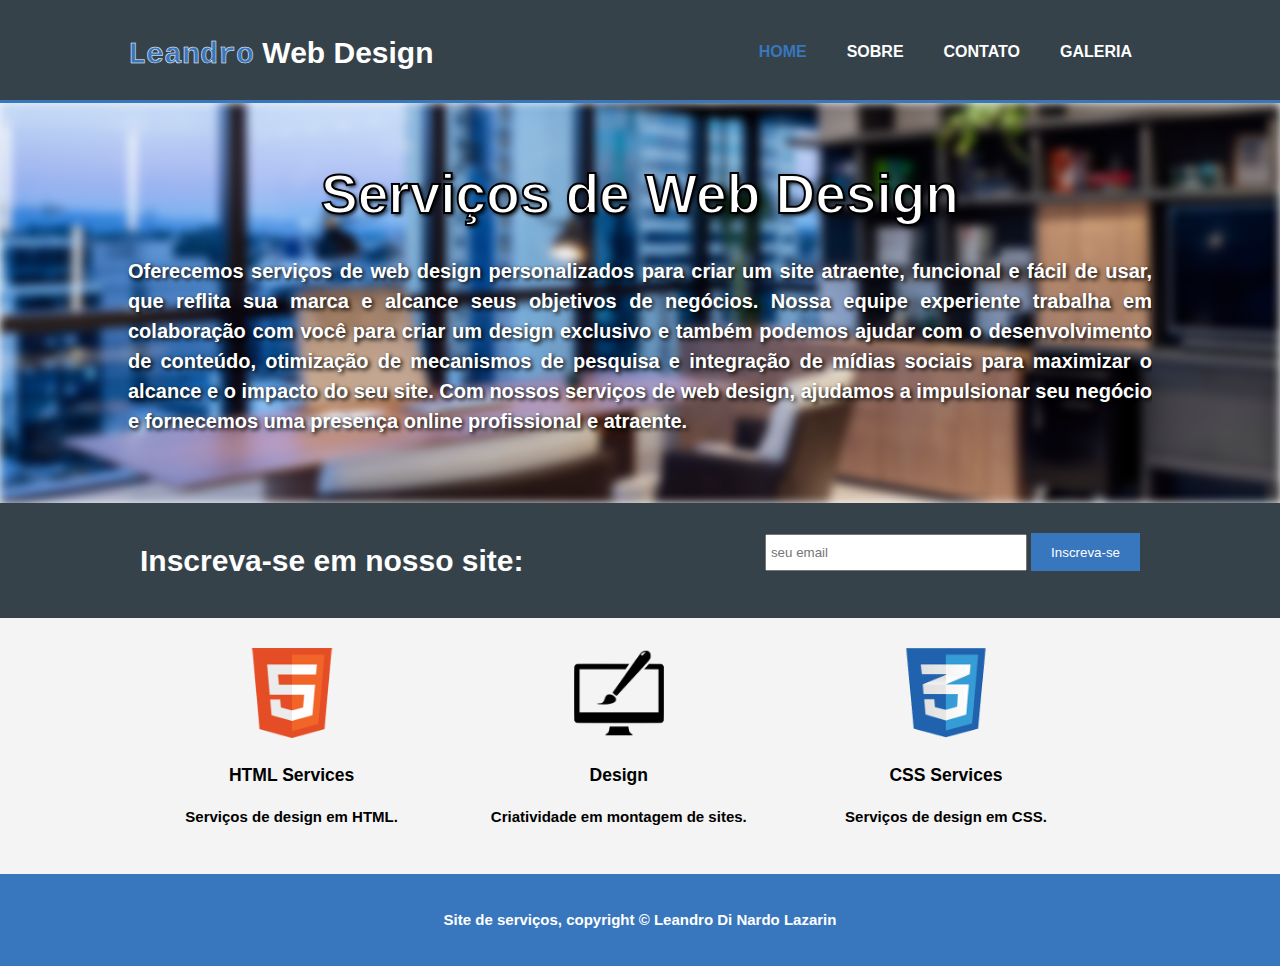
<file: index.html>
<!DOCTYPE html>
<html>
<head>
  <meta charset='utf-8'>
  <meta name="viewport" content="width-device-width">
  <meta name="description" content="Site de web design">
  <meta name="keywords" content="web design, professional">
  <meta name="author" content="Leandro Di Nardo Lazarin">
  <title>Leandro Web design || Welcome</title>
  <link rel="stylesheet" href="estilos.css">
</head>
<body>
  <header>
      <div class="container">
       <div id='branding'>
         <h1> <span class="highlight">Leandro</span> Web Design</h1>
      </div>
       <nav>
         <ul>
           <li class="current"><a href="index.html">HOME</a></li>
           <li><a href="sobre.html">SOBRE</a></li>
           <li><a href="contato.html">CONTATO</a></li>
           <li><a href="galeria.html">GALERIA</a></li>
         </ul>
       </nav> 
      </div>
  </header>

  <section id="showcase">
    <div class="container">
      <h1>Serviços de Web Design</h1>
      <p>Oferecemos serviços de web design personalizados para criar um site atraente, funcional e fácil de usar, que reflita sua marca e alcance seus objetivos de negócios. Nossa equipe experiente trabalha em colaboração com você para criar um design exclusivo e também podemos ajudar com o desenvolvimento de conteúdo, otimização de mecanismos de pesquisa e integração de mídias sociais para maximizar o alcance e o impacto do seu site. Com nossos serviços de web design, ajudamos a impulsionar seu negócio e fornecemos uma presença online profissional e atraente.</p>
    </div>
  </section>

  <section id="newsletter">
    <div class="container">
      <h1>Inscreva-se em nosso site: </h1>
      <form class="quote" action="enviado.html">
        <input type="email" placeholder="seu email" required id="emailInput">
        <a href="enviado.html"><button type="submit" class="button_1">Inscreva-se</button><a>
      </form>
    </div>
  </section>
  
  <section id="boxes">
    <div class="container">
      <div class="box">
        <img src=".\images\logo_html.png">
        <h3>HTML Services</h3>
        <p>Serviços de design em HTML.</p>
      </div>

      <div class="box">
        <img src=".\images\logo_brush.png">
        <h3>Design</h3>
        <p>Criatividade em montagem de sites.</p>
      </div>

      <div class="box">
        <img src=".\images\logo_css.png">
        <h3>CSS Services</h3>
        <p>Serviços de design em CSS.</p>
      </div>      
    </div>
  </section>

  <footer>
    <p>Site de serviços, copyright &copy; Leandro Di Nardo Lazarin</p>
  </footer>

</body>
</html>
</file>
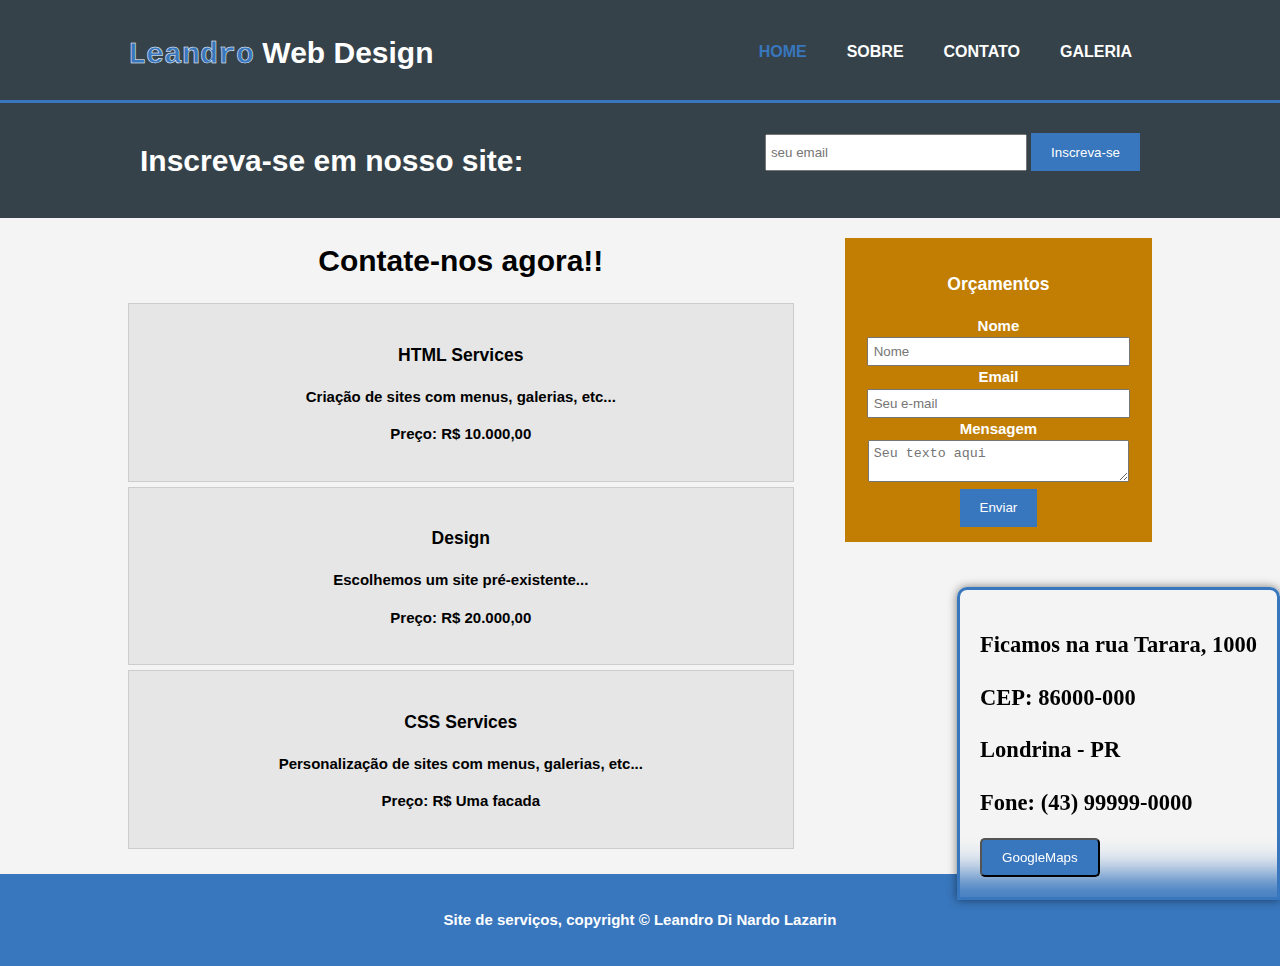
<file: contato.html>
<!DOCTYPE html>
<html>
    <head>
        <meta charset='utf-8'>
        <meta name="viewport" content="width-device-width">
        <meta name="description" content="Site de web design">
        <meta name="keywords" content="web design, professional">
        <meta name="author" content="Leandro Di Nardo Lazarin">
        <title>Leandro Web design || Contato</title>
        <link rel="stylesheet" href="estilos.css">
      </head>
<body>
  <header>
     <div class="container">
       <div id='branding'>
         <h1> <span class="highlight">Leandro</span> Web Design</h1>
       </div>
       <nav>
         <ul>
            <li class="current"><a href="index.html">HOME</a></li>
            <li><a href="sobre.html">SOBRE</a></li>
            <li><a href="contato.html">CONTATO</a></li>
            <li><a href="galeria.html">GALERIA</a></li>
         </ul>
       </nav> 
      </div>
  </header>

  <section id="newsletter">
    <div class="container">
      <h1>Inscreva-se em nosso site: </h1>
      <form class="quote" action="enviado.html">
        <input type="email" placeholder="seu email" required id="emailInput">
        <button type="submit" class="button_1">Inscreva-se</button>
      </form>
    </div>
  </section>

  <section id="main">
    <div class="container">
      <article id="main-col">
        <h1 class="page-title">Contate-nos agora!!</h1>
        <ul id="services">
          <li>
            <h3>HTML Services</h3>
            <p>Criação de sites com menus, galerias, etc...</p>
            <p>Preço: R$ 10.000,00</p>
          </li>
          <li>
            <h3>Design</h3>
            <p>Escolhemos um site pré-existente...</p>
            <p>Preço: R$ 20.000,00</p>
          </li>
          <li>
            <h3>CSS Services</h3>
            <p>Personalização de sites com menus, galerias, etc...</p>
            <p>Preço: R$ Uma facada</p>
          </li>
        </ul>
      </article>

      <aside id="sidebar">
        <div class="dark">
          <h3>Orçamentos</h3>
          <form class="quote" action="enviado.html">
            <div>
              <label>Nome</label><br>
              <input type="text" placeholder="Nome" required>
            </div>
            <div>
              <label>Email</label><br>
              <input type="email" placeholder="Seu e-mail" required>
            </div>
            <div>
              <label>Mensagem</label><br>
              <textarea placeholder="Seu texto aqui" required></textarea>
            </div>
            <button class="button_1" type="submit">Enviar</button>
          </form>
        </div>
      </aside>
    </div>
 
  <aside id="info-home">
  <div class="info">
    <h2>Ficamos na rua Tarara, 1000</h2>
    <h2>CEP: 86000-000</h2>
    <h2>Londrina - PR</h2>
    <h2>Fone: (43) 99999-0000</h2>
    <div>
      <a href="http://www.google.com.br/maps" target="_blank"><button>GoogleMaps</button></a> <!--Pondendo colocar a localização-->
    </div>    
  </div>
  </aside>

  <footer>
    <p>Site de serviços, copyright &copy; Leandro Di Nardo Lazarin</p>
  </footer>

</body>
</html>
</file>
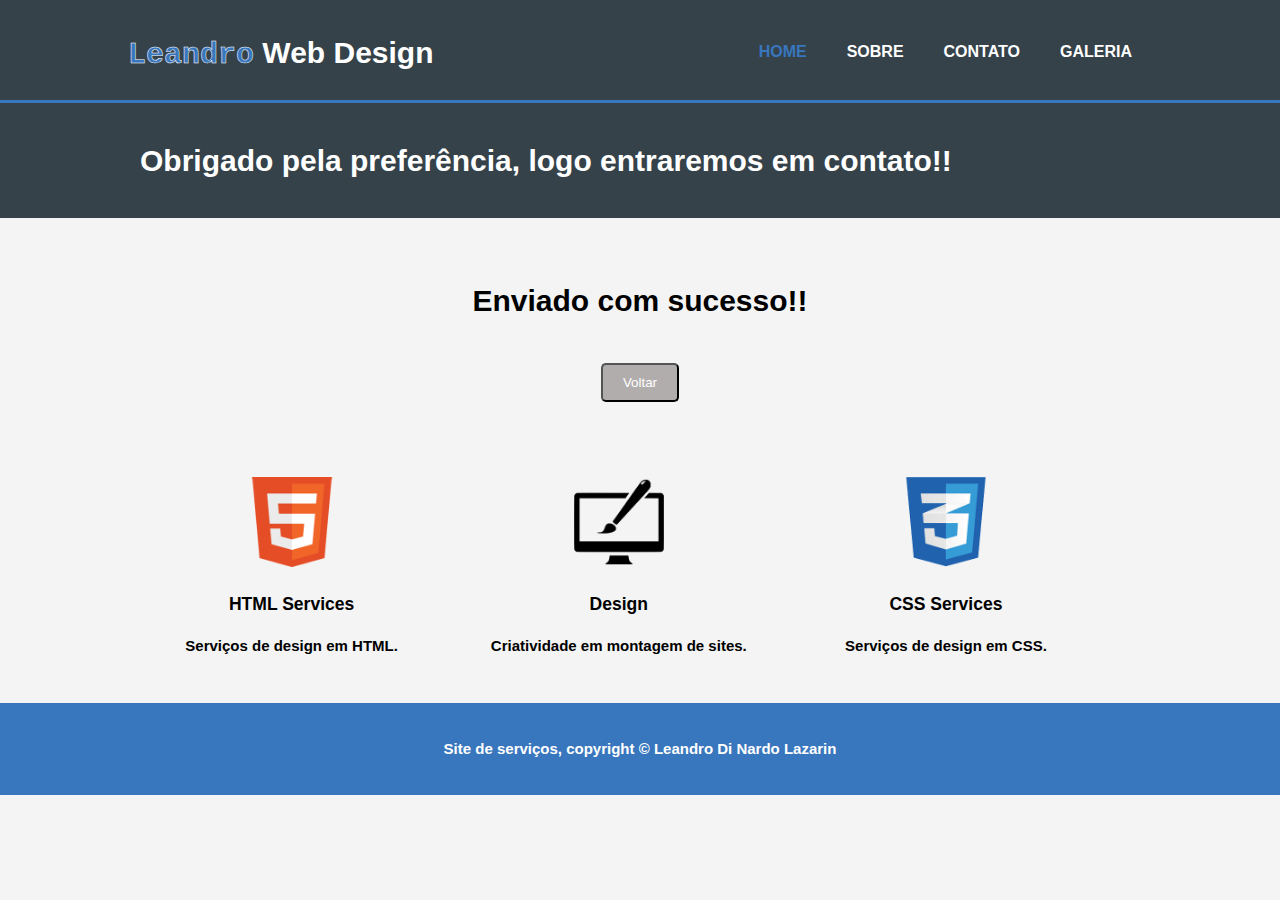
<file: enviado.html>
<!DOCTYPE html>
<html>
    <head>
        <meta charset='utf-8'>
        <meta name="viewport" content="width-device-width">
        <meta name="description" content="Site de web design">
        <meta name="keywords" content="web design, professional">
        <meta name="author" content="Leandro Di Nardo Lazarin">
        <title>Leandro Web design || enviado</title>
        <link rel="stylesheet" href="estilos.css">
      </head>
<body>
  <header>
     <div class="container">
       <div id='branding'>
         <h1> <span class="highlight">Leandro</span> Web Design</h1>
       </div>

       <nav>
         <ul>
            <li class="current"><a href="index.html">HOME</a></li>
            <li><a href="sobre.html">SOBRE</a></li>
            <li><a href="contato.html">CONTATO</a></li>
            <li><a href="galeria.html">GALERIA</a></li>
         </ul>
       </nav> 
      </div>
  </header>

  <section id="newsletter">
    <div class="container">
      <h1>Obrigado pela preferência, logo entraremos em contato!!</h1>
    </div>
  </section>

  <section id="enviado">
    <div class="enviado">
      <p>
        <h1>Enviado com sucesso!!</h1>
      <p>
    </div>
    <div class="voltar" id="voltar">
        <a href="index.html"><button>Voltar</button><a>
    </div>
  </section> <br><br>

  <section id="boxes">
    <div class="container">
      <div class="box">
        <img src=".\images\logo_html.png">
        <h3>HTML Services</h3>
        <p>Serviços de design em HTML.</p>
      </div>

      <div class="box">
        <img src=".\images\logo_brush.png">
        <h3>Design</h3>
        <p>Criatividade em montagem de sites.</p>
      </div>

      <div class="box">
        <img src=".\images\logo_css.png">
        <h3>CSS Services</h3>
        <p>Serviços de design em CSS.</p>
      </div>      
    </div>
  </section>

  <footer>
    <p>Site de serviços, copyright &copy; Leandro Di Nardo Lazarin</p>
  </footer>

</body>
</html>
</file>
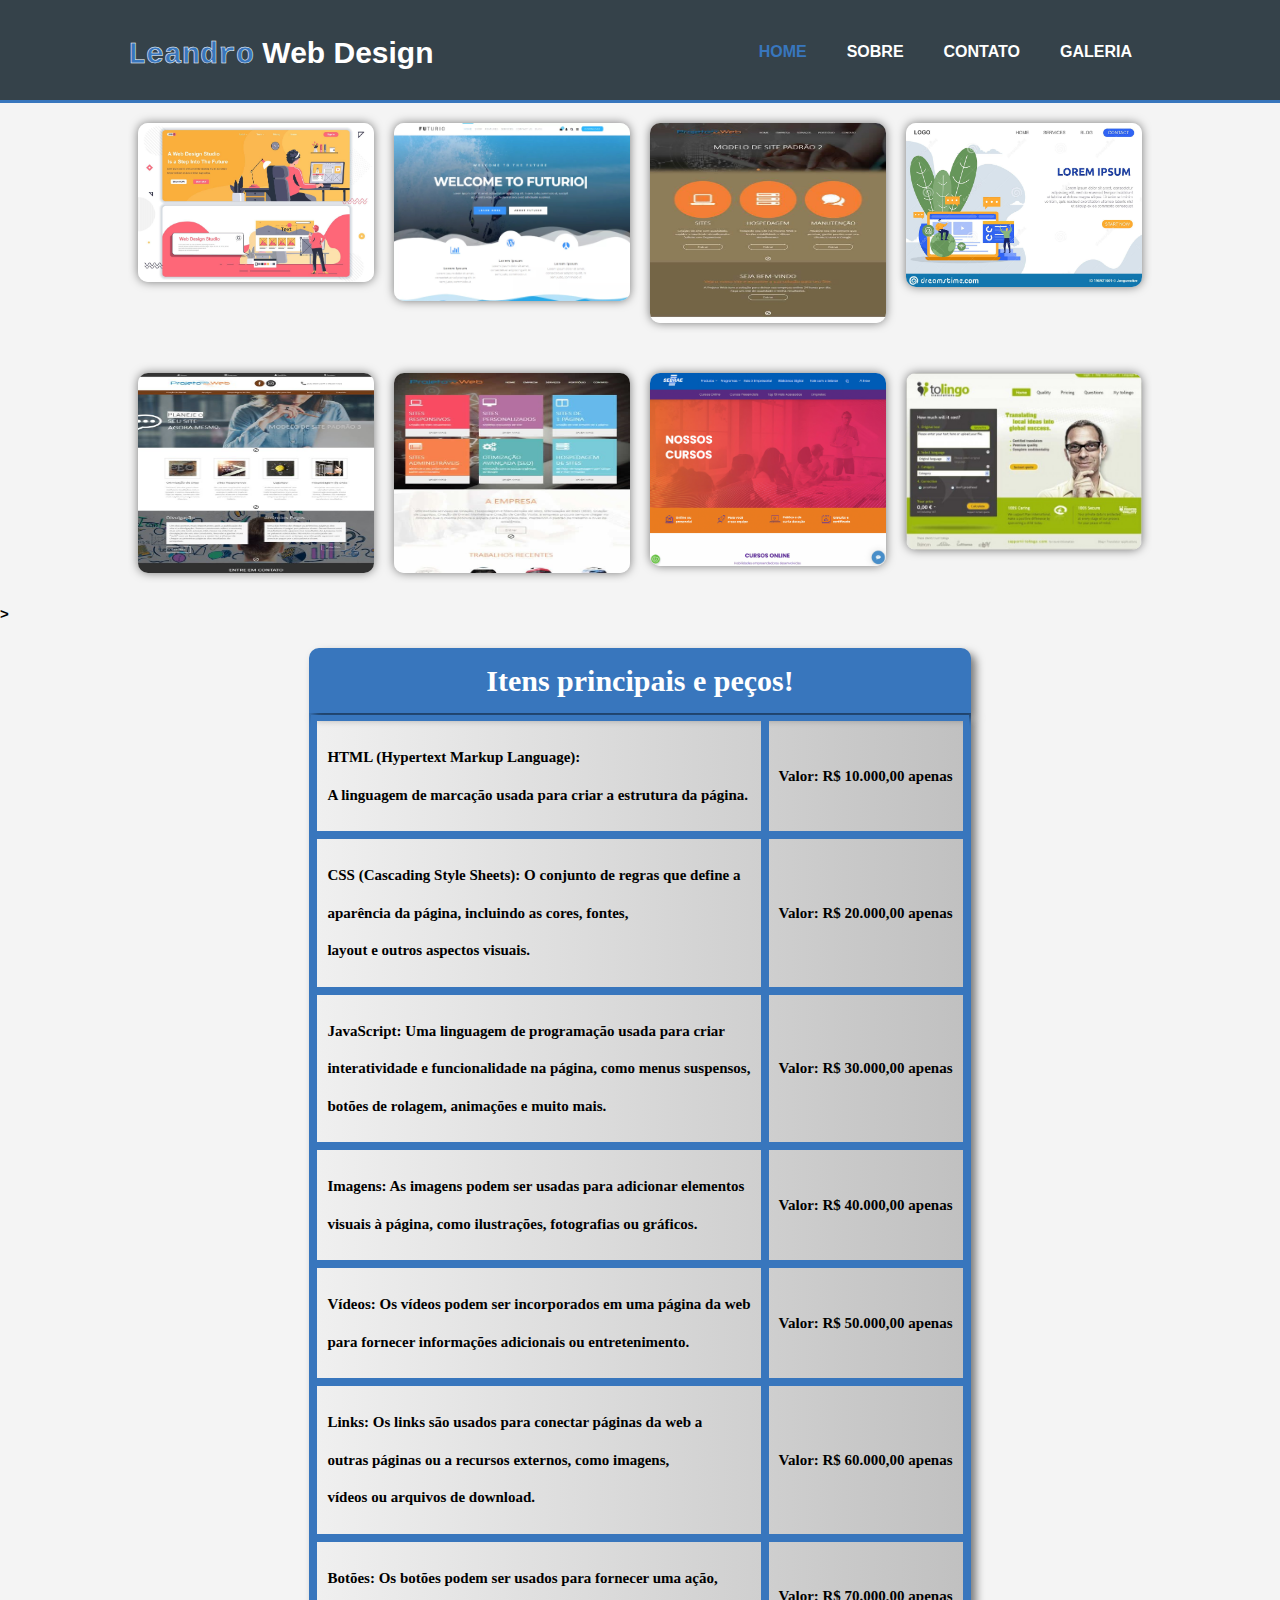
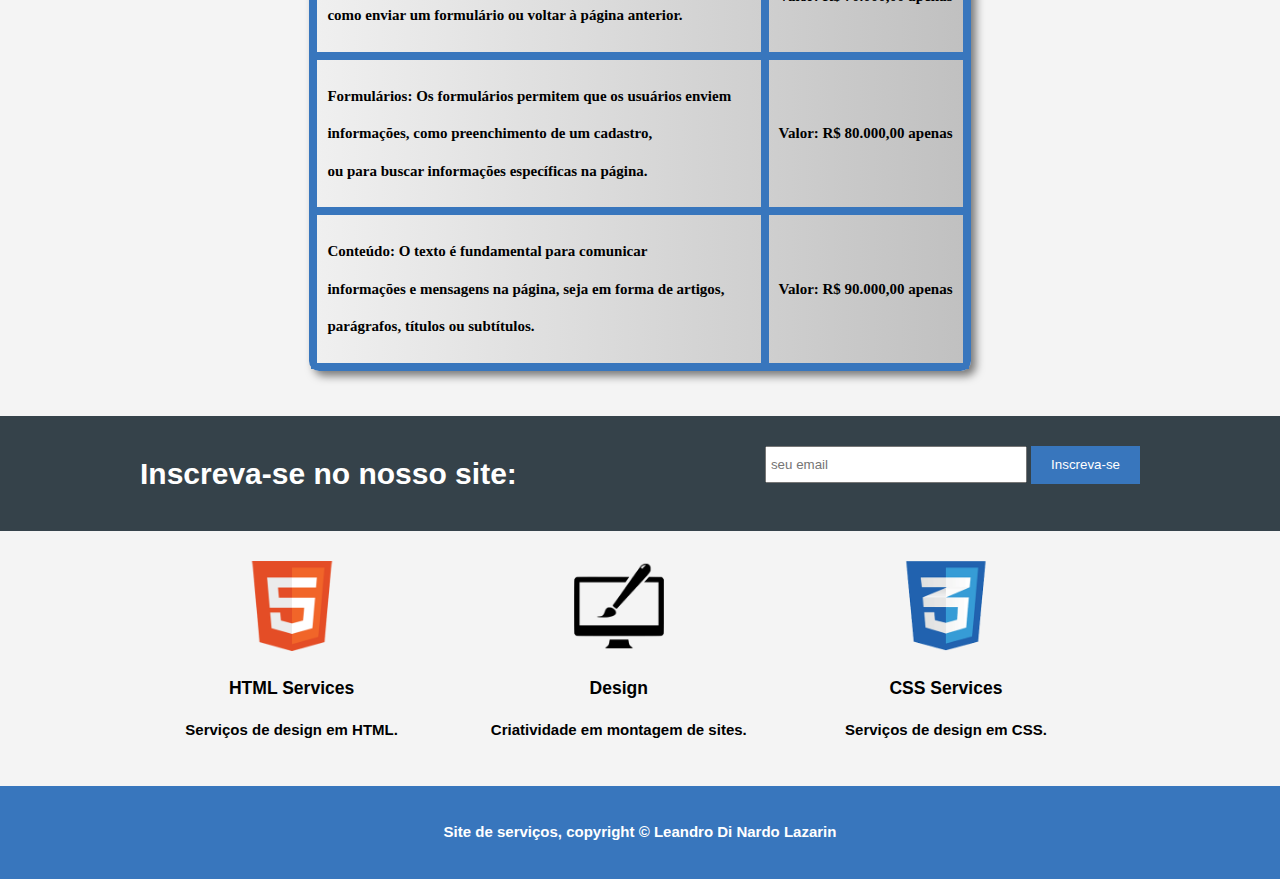
<file: galeria.html>
<!DOCTYPE html>
<html>
<head>
  <meta charset='utf-8'>
  <meta name="viewport" content="width-device-width">
  <meta name="description" content="Site de web design">
  <meta name="keywords" content="web design, professional">
  <meta name="author" content="Leandro Di Nardo Lazarin">
  <title>Leandro Web design || Welcome</title>
  <link rel="stylesheet" href="estilos.css">
</head>
<body>
  <header>
     <div class="container">
       <div id='branding'>
         <h1> <span class="highlight">Leandro</span> Web Design</h1>
       </div>

       <nav>
         <ul>
           <li class="current"><a href="index.html">HOME</a></li>
           <li><a href="sobre.html">SOBRE</a></li>
           <li><a href="contato.html">CONTATO</a></li>
           <li><a href="galeria.html">GALERIA</a></li>
         </ul>
       </nav> 
      </div>
  </header>

  <section id="gallery">
    <div class="container">
      <div class="gallery-row">
        <a href="./images/imagem1.jpg" target="_blank">
          <img src="./images/imagem1.jpg">
        </a>
        <a href="./images/imagem2.jpg" target="_blank">
          <img src="./images/imagem2.jpg">
        </a>
        <a href="./images/imagem3.jpg" target="_blank">
          <img src="./images/imagem3.jpg">
        </a>
        <a href="./images/imagem4.jpg" target="_blank">
          <img src="./images/imagem4.jpg">
        </a>
      </div>
      <div class="gallery-row">
        <a href="./images/imagem5.jpg" target="_blank">
          <img src="./images/imagem5.jpg">
        </a>
        <a href="./images/imagem6.jpg" target="_blank">
          <img src="./images/imagem6.jpg">
        </a>
        <a href="./images/imagem7.jpg" target="_blank">
          <img src="./images/imagem7.jpg">
        </a>
        <a href="./images/imagem8.jpg" target="_blank">
          <img src="./images/imagem8.jpg">
        </a>
      </div>
      <!-- mais linhas aqui -->
    </div>
  </section>>
  <br>
  <br>
  
  
  <table>
    <caption>Itens principais e peços!</caption>
    <tr>
      <td>
        <p>HTML (Hypertext Markup Language): </p> 
        <p>A linguagem de marcação usada para criar a estrutura da página. </p>
      </td>
      <td>
        <p>Valor: R$ 10.000,00 apenas</p>
      </td>
    </tr>
    <tr>
      <td>
        <p>CSS (Cascading Style Sheets): O conjunto de regras que define a </p> 
        <p>aparência da página, incluindo as cores, fontes,</p>
        <p>layout e outros aspectos visuais.</p>
      </td>
      <td>
        <p>Valor: R$ 20.000,00 apenas</p>
      </td>
    </tr>
    <tr>
      <td>
        <p>JavaScript: Uma linguagem de programação usada para criar  </p> 
        <p>interatividade e funcionalidade na página, como menus suspensos, </p>
        <p>botões de rolagem, animações e muito mais. </p>
      </td>
      <td>
        <p>Valor: R$ 30.000,00 apenas</p>
      </td>
    </tr>
    <tr>
      <td>
        <p>Imagens: As imagens podem ser usadas para adicionar elementos </p> 
        <p>visuais à página, como ilustrações, fotografias ou gráficos.</p>
      </td>
      <td>
        <p>Valor: R$ 40.000,00 apenas</p>
      </td>
    </tr>
    <tr>
      <td>
        <p>Vídeos: Os vídeos podem ser incorporados em uma página da web </p> 
        <p>para fornecer informações adicionais ou entretenimento. </p>
      </td>
      <td>
        <p>Valor: R$ 50.000,00 apenas</p>
      </td>
    </tr>
    <tr>
      <td>
        <p>Links: Os links são usados para conectar páginas da web a </p> 
        <p>outras páginas ou a recursos externos, como imagens, </p>
        <p>vídeos ou arquivos de download.</p>
      </td>
      <td>
        <p>Valor: R$ 60.000,00 apenas</p>
      </td>
    </tr>
    <tr>
      <td>
        <p>Botões: Os botões podem ser usados para fornecer uma ação, </p> 
        <p>como enviar um formulário ou voltar à página anterior.</p>
      </td>
      <td>
        <p>Valor: R$ 70.000,00 apenas</p>
      </td>
    </tr>
    <tr>
      <td>
        <p>Formulários: Os formulários permitem que os usuários enviem </p> 
        <p>informações, como preenchimento de um cadastro, </p>
        <p>ou para buscar informações específicas na página. </p>
      </td>
      <td>
        <p>Valor: R$ 80.000,00 apenas</p>
      </td>
    </tr>
    <tr>
      <td>
        <p>Conteúdo: O texto é fundamental para comunicar </p> 
        <p>informações e mensagens na página, seja em forma de artigos, </p>
        <p>parágrafos, títulos ou subtítulos. </p>
      </td>
      <td>
        <p>Valor: R$ 90.000,00 apenas</p>
      </td>
    </tr>
  </table>
  <br><br>

  <section id="newsletter">
    <div class="container">
      <h1>Inscreva-se no nosso site: </h1>
      <form class="quote" action="enviado.html">
        <input type="email" required placeholder="seu email">
        <button type="submit" class="button_1">Inscreva-se</button>
      </form>
    </div>
  </section>

  <section id="boxes">
    <div class="container">
      <div class="box">
        <img src=".\images\logo_html.png">
        <h3>HTML Services</h3>
        <p>Serviços de design em HTML.</p>
      </div>

      <div class="box">
        <img src=".\images\logo_brush.png">
        <h3>Design</h3>
        <p>Criatividade em montagem de sites.</p>
      </div>

      <div class="box">
        <img src=".\images\logo_css.png">
        <h3>CSS Services</h3>
        <p>Serviços de design em CSS.</p>
      </div>

      
    </div>
  </section>

  <footer>
    <p>Site de serviços, copyright &copy; Leandro Di Nardo Lazarin</p>
  </footer>

</body>
</html>
</file>
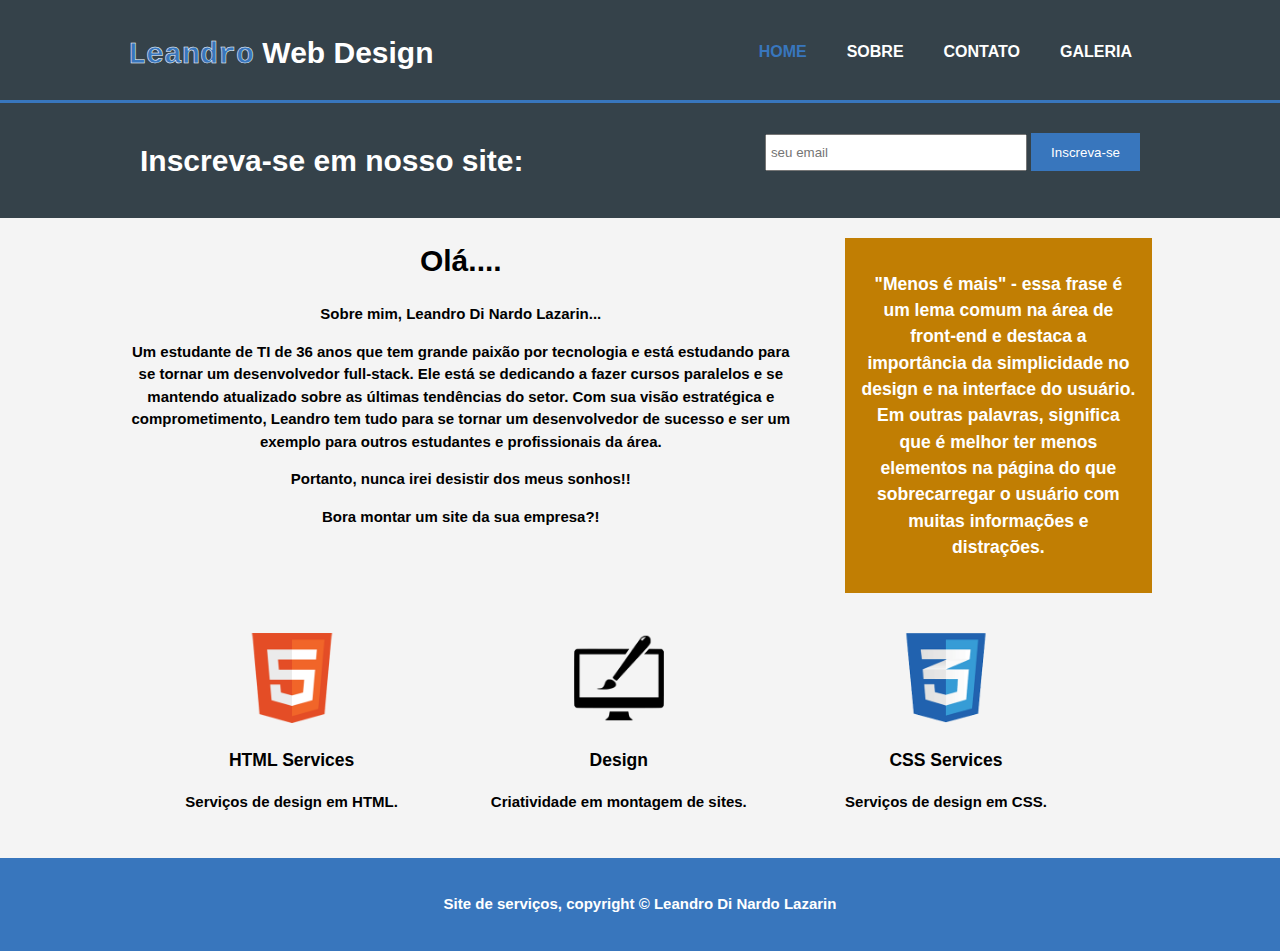
<file: sobre.html>
<!DOCTYPE html>
<html>
<head>
    <meta charset='utf-8'>
    <meta name="viewport" content="width-device-width">
    <meta name="description" content="Site de web design">
    <meta name="keywords" content="web design, professional">
    <meta name="author" content="Leandro Di Nardo Lazarin">
    <title>Leandro Web design || Sobre</title>
    <link rel="stylesheet" href="estilos.css">
</head>
<body>
  <header>
     <div class="container">
       <div id='branding'>
         <h1> <span class="highlight">Leandro</span> Web Design</h1>
       </div>

       <nav>
         <ul>
            <li class="current"><a href="index.html">HOME</a></li>
            <li><a href="sobre.html">SOBRE</a></li>
            <li><a href="contato.html">CONTATO</a></li>
            <li><a href="galeria.html">GALERIA</a></li>
         </ul>
       </nav> 
      </div>
  </header>

  <section id="newsletter">
    <div class="container">
      <h1>Inscreva-se em nosso site: </h1>
      <form class="quote" action="enviado.html">
        <input type="email" placeholder="seu email" required id="emailInput">
        <button type="submit" class="button_1">Inscreva-se</button>
      </form>
    </div>
  </section>
  
  <section id="main">
    <div class="container">
      <article id="main-col">
        <h1 class="page-title">Olá....</h1>
        <p>Sobre mim, Leandro Di Nardo Lazarin...</p>
        <p>Um estudante de TI de 36 anos que tem grande paixão por tecnologia e está estudando para se tornar um desenvolvedor full-stack. Ele está se dedicando a fazer cursos paralelos e se mantendo atualizado sobre as últimas tendências do setor. Com sua visão estratégica e comprometimento, Leandro tem tudo para se tornar um desenvolvedor de sucesso e ser um exemplo para outros estudantes e profissionais da área.</p>
        <p>Portanto, nunca irei desistir dos meus sonhos!! </p>
        <p>Bora montar um site da sua empresa?!</p>
      </article>

      <aside id="sidebar">
        <div class="dark">
          <h3>"Menos é mais" - essa frase é um lema comum na área de front-end e destaca a importância da simplicidade no design e na interface do usuário. Em outras palavras, significa que é melhor ter menos elementos na página do que sobrecarregar o usuário com muitas informações e distrações.</div>
      </aside>
    </div>
  </section>

  <section id="boxes">
    <div class="container">
      <div class="box">
        <img src=".\images\logo_html.png">
        <h3>HTML Services</h3>
        <p>Serviços de design em HTML.</p>
      </div>

      <div class="box">
        <img src=".\images\logo_brush.png">
        <h3>Design</h3>
        <p>Criatividade em montagem de sites.</p>
      </div>

      <div class="box">
        <img src=".\images\logo_css.png">
        <h3>CSS Services</h3>
        <p>Serviços de design em CSS.</p>
      </div>

      
    </div>
  </section>

  <footer>
    <p>Site de serviços, copyright &copy; Leandro Di Nardo Lazarin</p>
  </footer>

</body>
</html>
</file>
<file: estilos.css>
body{
    font-family: 'Lucida Sans', 'Lucida Sans Regular', 'Lucida Grande', 'Lucida Sans Unicode', Geneva, Verdana, sans-serif, Helvetica, sans-serif;
    font-size: 15px;
    font-weight: bold;
    line-height: 1.5;
    padding: 0;
    margin: 0;
    background-color: #f4f4f4;
  }

  /*Cabeçalho*/
  .highlight {
    font-family: 'Courier New', Courier, monospace;
    font-size: 30px;
    -webkit-text-stroke: 0.5px rgb(255, 255, 255);
  }
  
  /* Global */
  .container{
    width: 80%;
    margin: auto;
    overflow: hidden;
  }
  
  ul{
    margin: 0;
    padding: 0;
  }
  
  .button_1{
    height: 38px;
    background: rgb(56, 118, 189);
    border:0;
    padding: 0 20px 0 20px ;
    color: white;
    cursor: pointer;
  }
  
  .dark{
    padding: 15px;
    background: #c17e03;
    color: white;
    margin-top: 10px;
    margin-bottom: 10px;
  }


  /*Pagina enviado*/
  .enviado{
  padding: 20px;
  margin-top: 20px;
  text-align: center;
  }
  #voltar {
  text-align: center; /* centralizar o botão */
  font-size: 1.2em; /* aumentar o tamanho do texto */
  }

  #voltar button {
    padding: 10px 20px; /* aumentar o tamanho do botão */
    border-radius: 5px; /* arredondar as bordas do botão */
    background-color: #b2adad; /* definir uma cor de fundo para o botão */
    color: #fff; /* definir a cor do texto do botão */
    cursor: pointer; /* mudar o cursor do mouse quando passar sobre o botão */
  }

  #info-home {
    font-family: 'Times New Roman', Times, serif;
    position: fixed;
    bottom: 0;
    right: 0;
    padding: 20px;
    border: 3px solid rgb(56, 118, 189); /* adiciona borda com espessura de 3 pixels e cor preta */
    box-shadow: 0px 0px 10px rgba(0,0,0,0.5); /* adiciona sombra com 10 pixels de desfoque e transparência de 50% */
    border-top-left-radius: 10px;
    border-top-right-radius: 10px;
    border-bottom-left-radius: 0;
    border-bottom-right-radius: 0;
    backdrop-filter: blur(16px);
    -webkit-backdrop-filter: gray(16px);
  }

  #info-home button{
    padding: 10px 20px; /* aumentar o tamanho do botão */
    border-radius: 5px; /* arredondar as bordas do botão */
    background-color: rgb(56, 118, 189); /* definir uma cor de fundo para o botão */
    color: #fff; /* definir a cor do texto do botão */
    cursor: pointer; /* mudar o cursor do mouse quando passar sobre o botão */
    ;
  }   

  .gallery-row {
  margin-bottom: 20px;
  overflow: hidden;
  }

  .gallery-row img {
  max-width: 100%;
  max-height: 200px; /* ou a altura desejada */
  border-radius: 10px; /* define o raio das bordas arredondadas */
  box-shadow: 0 0 10px rgba(0, 0, 0, 0.5); /* define a sombra */
  width: calc(25% - 20px); /* a largura é 25% menos a margem */
  float: left;
  margin: 20px 10px 10px 10px;
  }

  @media (max-width: 768px) {
    .gallery-row img {
    width: calc(50% - 10px); /* duas imagens por linha em dispositivos menores */
    }
  }
  
  /* Header */
  header{
    background-color: #35424a;
    color: #ffffff;
    padding-top: 30px;
    min-height: 70px;
    border-bottom: rgb(56, 118, 189) 3px solid;
  }
  
  header a{
    color: #ffffff;
     text-decoration: none;
    text-transform: uppercase;
    font-size: 16px;
  }
  
  header li{
    float: left;
    display:inline;
    padding: 0 20px 0 20px;
  }
  
  header #branding{
    float: left;
  }
  
  header #branding h1{
    margin: 0;
  }
  
  header nav{
    float: right;
    margin-top: 10px;
  }
  
  header .highlight, header .current a{
    color: rgb(56, 118, 189);
    font-weight: bold;
  }
  
  header a:hover{
    color: #cccccc;
    font-weight: bold;
  }
  
  /* Showcase */
  #showcase::before {
    content: "";
    position: absolute;
    top: 0;
    left: 0;
    width: 100%;
    height: 100%;
    background: url(./images/showcase.jpg) no-repeat 0 -400px;
    filter: blur(5px); /* aplica o efeito de desfoque na imagem de fundo */
    z-index: -1; /* posiciona o pseudo-elemento atrás da div #showcase */
  }
  #showcase {
    min-height: 400px;
    text-align: center;
    color: white;
    position: relative; /* define a posição da div #showcase como relativa */
  }
  
  #showcase h1{
    margin-top: 50px;
    font-size: 55px;
    margin-bottom: 10px;
    -webkit-text-stroke: 2px black;
    text-shadow: 2px 2px 4px rgba(0, 0, 0, 1.5);
  }
  
  #showcase p{
    font-size: 20px;
    text-align: justify;
    text-shadow: 2px 2px 4px rgba(0, 0, 0, 1.5);
  }
  
  /* NEWSLETTER */
  #newsletter{
    padding: 15px;
    color: white;
    background-color: #35424a;
  
  }
  
  #newsletter h1{
    float: left;
  }
  
  #newsletter form{
    float: right;
    margin-top: 15px;
  }
  
  #newsletter input[type="email"]{
    padding: 4px;
    height: 25px;
    width: 250px;
  }
  
  /* Boxes */
  #boxes{
    margin-top: 20px;
  }
  
  #boxes .box{
    float:left;
    text-align: center;
    width: 30%;
    padding: 10px;
  }
  
  #boxes .box img{
    width: 90px;
  }
  
  /*maincol*/
  article#main-col{
    float: left;
    width: 65%;
    text-align: center;
  }
  
  /* sidebar */
  aside#sidebar{
    float:right;
    width: 30%;
    margin-top: 10px;
    text-align: center;
  }
  
  aside#sidebar .quote input, aside#sidebar .quote textarea{
    width: 90%;
    padding: 5px;
  }
  
  /* Services */
  ul#services li{
    list-style: none;
    padding: 20px;
    border: #ccc solid 1px;
    margin-bottom: 5px;
    background: #e6e6e6;
  }
  
  /* fotter */
  footer{
    padding: 20px;
    margin-top: 20px;
    color: white;
    background-color: rgb(56, 118, 189);
    text-align: center;
  }
  
  /*Tabela*/
  table caption {  
    font-size: 2em; /* tamanho da fonte */
    color: #fff;
    font-weight: bold; /* peso da fonte */
    padding: 10px; /* espaçamento interno */
    text-align: center; /* alinhamento do texto */
    background-color: rgb(56, 118, 189);
    box-shadow: 5px 5px 8px rgba(0, 0, 0, 0.5); /* adicionar sombra */
    border-top-left-radius: 10px;
    border-top-right-radius: 10px;
  }

  table {
    font-family: Cambria, Cochin, Georgia, Times, 'Times New Roman', serif;
    border: 3px solid rgb(56, 118, 189); /* bordas azuis */
    margin: 0 auto;
    background-image: linear-gradient(to right, #f0f0f0, #c0c0c0); /* adicionar gradiente */
    margin: 0 auto; /* centralizar na página */
    text-align: center; /* textos centralizados */
    box-shadow: 5px 5px 8px rgba(0, 0, 0, 0.5); /* adicionar sombra */
    border-bottom-left-radius: 10px;
    border-bottom-right-radius: 10px;
  }
  
  td {
    padding: 10px; /* espaçamento interno */
    text-align: left;
  }

  td, th {
    border: 3px solid rgb(56, 118, 189);
    outline: 3px solid rgb(56, 118, 189); /* segunda borda */
  }

  td:first-child {
    font-weight: bold;
  }
  
  /* Media queries */
  @media(max-width: 768px){
    header #branding, header nav, header nav li, 
    #newsletter h1, #newsletter form, #boxes .box,
    article#main-col, aside#sidebar{
      float: none;
      text-align: center;
      width: 100%;
    }
  
    header{
      padding-bottom: 20px;
    }
  
    #showcase h1{
      margin-top: 40px;
    }
  
    #newsletter button, .quote button{
      display: block;
      width: 100%;
    }
  
    #newsletter form input[type="email"], .quote textarea,
    .quote input{
      width: 100%;
      margin-bottom: 5px;
      cursor: pointer;
    }
    
  }
</file>
